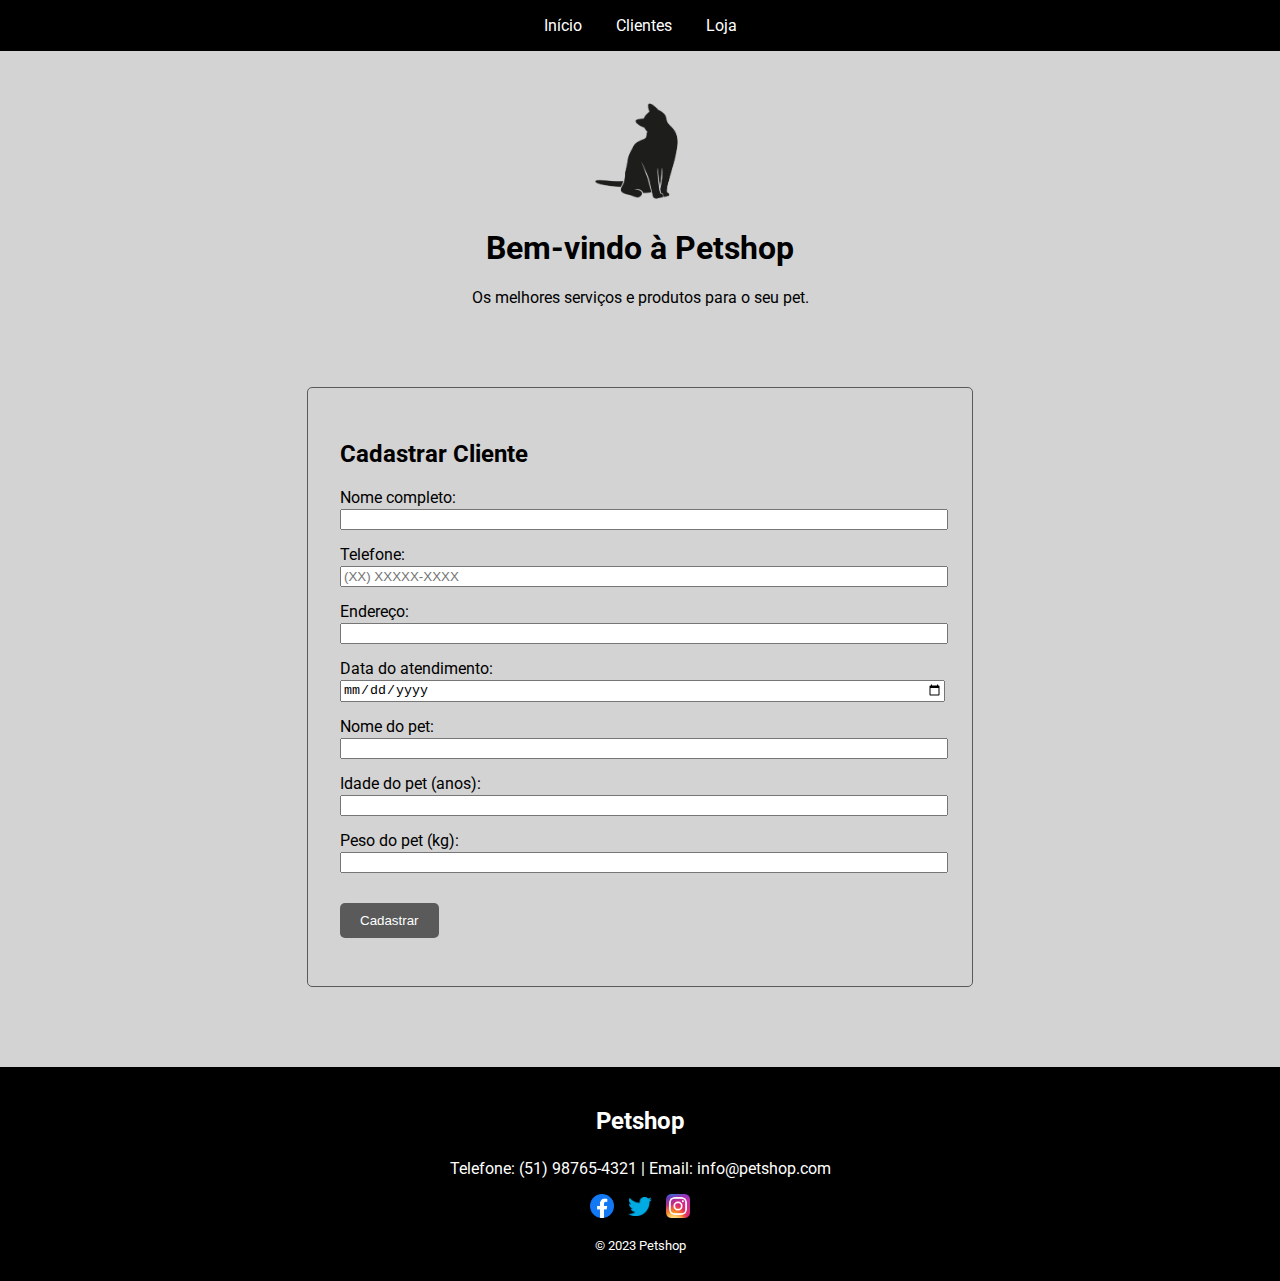
<file: index.html>
<!DOCTYPE html>
<html lang="pt-BR">
<head>
    <meta charset="UTF-8">
    <meta name="viewport" content="width=device-width, initial-scale=1.0">
    <link rel="stylesheet" href="styles.css">
    <link rel="preconnect" href="https://fonts.googleapis.com">
    <link rel="preconnect" href="https://fonts.gstatic.com" crossorigin>
    <link href="https://fonts.googleapis.com/css2?family=Roboto:ital,wght@0,100;0,300;0,400;0,500;0,700;0,900;1,100;1,300;1,400;1,500;1,700;1,900&display=swap" rel="stylesheet">
    <title>Petshop - Início</title>
</head>
<body>
    <nav>
        <a href="index.html">Início</a>
        <a href="clientes.html">Clientes</a>
        <a href="loja.html">Loja</a>
    </nav>
    
    <div class="main-content">

        <section id="presentation">
            <img src="logo.png" alt="Logo da Petshop">
            <h1>Bem-vindo à Petshop</h1>
            <p>Os melhores serviços e produtos para o seu pet.</p>
        </section>

        <section id="form-section">
            <h2>Cadastrar Cliente</h2>
            <form id="client-form">
                <label for="fullname">Nome completo:</label>
                <input type="text" id="fullname" name="fullname" required>
                
                <label for="phone">Telefone:</label>
                <input type="tel" id="phone" name="phone" placeholder="(XX) XXXXX-XXXX" required>
                
                <label for="address">Endereço:</label>
                <input type="text" id="address" name="address" required>
                
                <label for="date">Data do atendimento:</label>
                <input type="date" id="date" name="date" required>
                
                <label for="petname">Nome do pet:</label>
                <input type="text" id="petname" name="petname" required>
                
                <label for="petage">Idade do pet (anos):</label>
                <input type="number" id="petage" name="petage" required>
                
                <label for="petweight">Peso do pet (kg):</label>
                <input type="number" id="petweight" name="petweight" required>

                <button type="submit">Cadastrar</button>
            </form>
            <p id="message"></p>
        </section>
        
    </div>

    <footer>
        <div class="footer-content">
            <p class="company-name">Petshop</p>
            <p class="contact-info">Telefone: (51) 98765-4321 | Email: info@petshop.com</p>
            <div class="social-media-links">
                <a href="https://www.facebook.com" target="_blank"><img src="facebook.png" alt="Facebook"></a>
                <a href="https://www.twitter.com" target="_blank"><img src="twitter.png" alt="Twitter" style="margin-bottom: 1.5px;"></a>
                <a href="https://www.instagram.com" target="_blank"><img src="instagram.png" alt="Instagram"></a>
            </div>
            <p class="copyright-info">© 2023 Petshop</p>
        </div>
    </footer>

    <script src="script.js"></script>
</body>
</html>
</file>
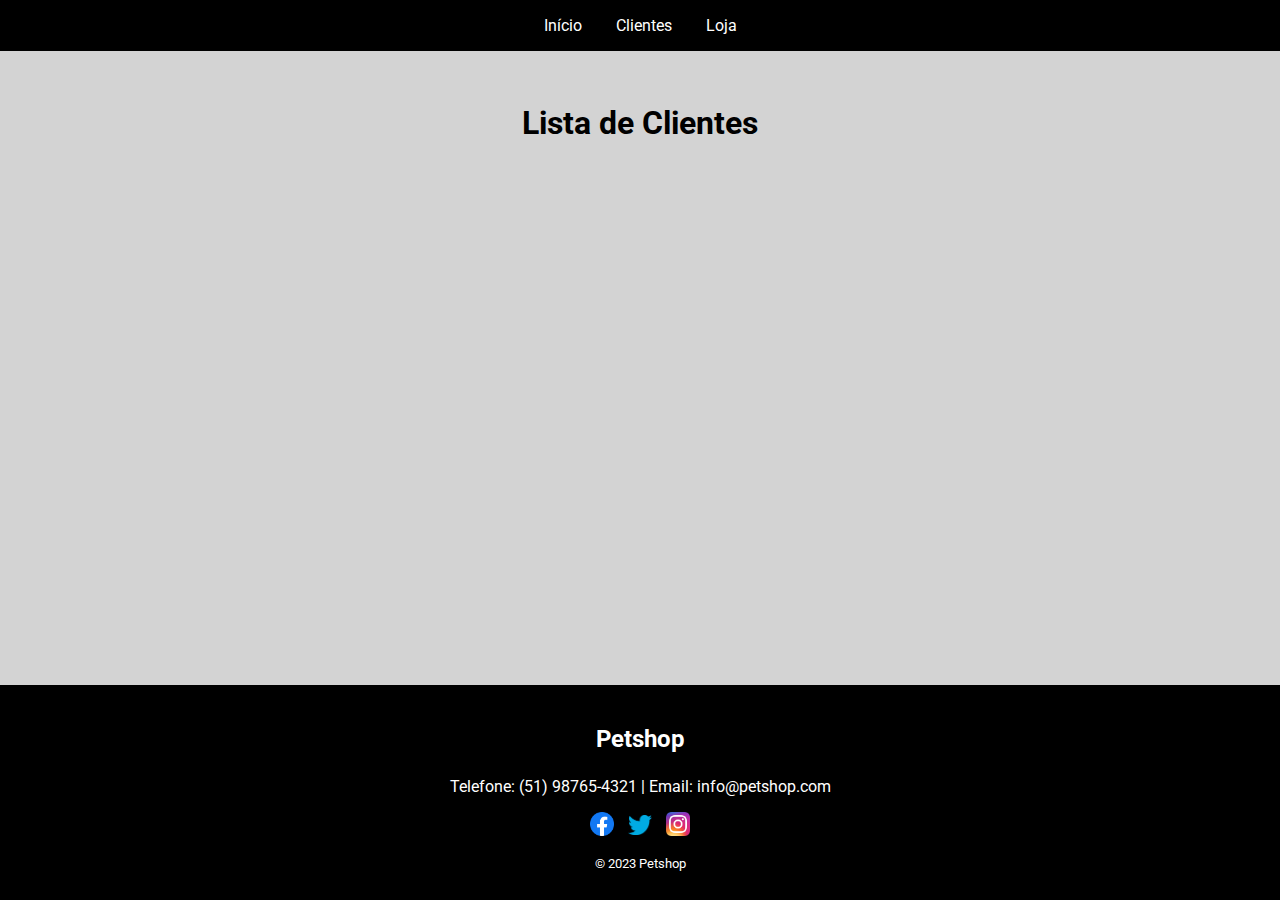
<file: clientes.html>
<!DOCTYPE html>
<html lang="pt-BR">
<head>
    <meta charset="UTF-8">
    <meta name="viewport" content="width=device-width, initial-scale=1.0">
    <title>Clientes - Petshop</title>
    <link rel="stylesheet" href="styles.css">
    <link rel="preconnect" href="https://fonts.googleapis.com">
    <link rel="preconnect" href="https://fonts.gstatic.com" crossorigin>
    <link href="https://fonts.googleapis.com/css2?family=Roboto:ital,wght@0,100;0,300;0,400;0,500;0,700;0,900;1,100;1,300;1,400;1,500;1,700;1,900&display=swap" rel="stylesheet">
    <script src="clientes.js" defer></script>
</head>
<body>

    <nav>
        <a href="index.html">Início</a>
        <a href="clientes.html">Clientes</a>
        <a href="loja.html">Loja</a>
    </nav>

    <div class="main-content">

        <section id="presentation">
            <h1>Lista de Clientes</h1>
        </section>

        <section id="client-list">
        </section>

        <div id="client-modal" class="modal">
            <div class="modal-content">
                <span class="close-button">×</span>
            </div>
        </div>

    </div>


    <footer>
        <div class="footer-content">
            <p class="company-name">Petshop</p>
            <p class="contact-info">Telefone: (51) 98765-4321 | Email: info@petshop.com</p>
            <div class="social-media-links">
                <a href="https://www.facebook.com" target="_blank"><img src="facebook.png" alt="Facebook"></a>
                <a href="https://www.twitter.com" target="_blank"><img src="twitter.png" alt="Twitter" style="margin-bottom: 1.5px;"></a>
                <a href="https://www.instagram.com" target="_blank"><img src="instagram.png" alt="Instagram"></a>
            </div>
            <p class="copyright-info">© 2023 Petshop</p>
        </div>
    </footer>

</body>
</html>
</file>
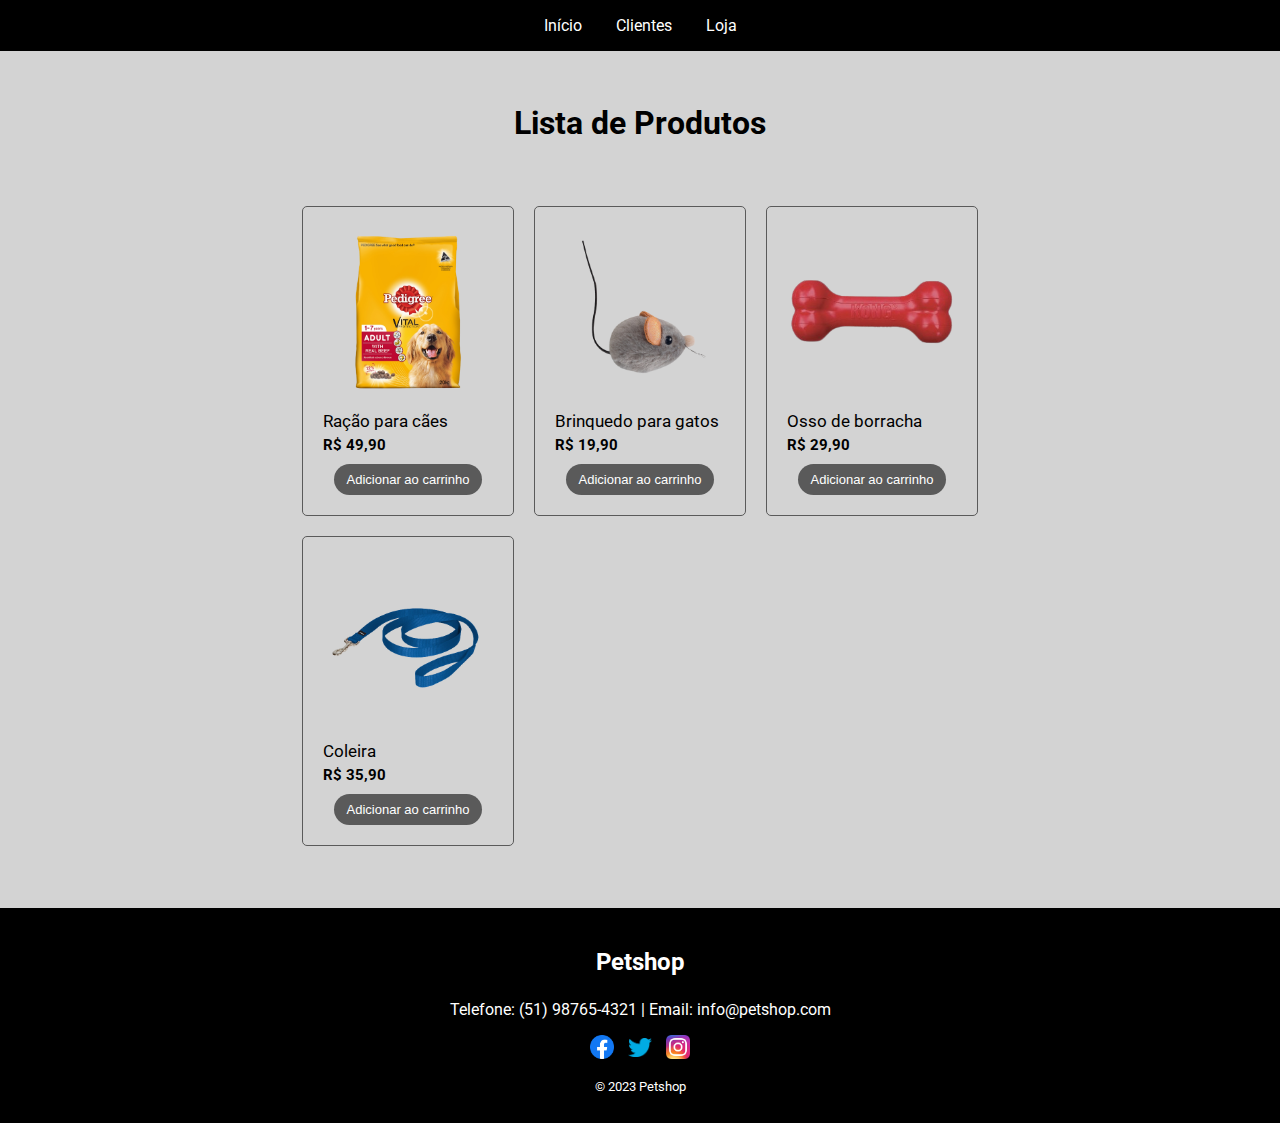
<file: loja.html>
<!DOCTYPE html>
<html lang="pt-BR">
<head>
    <meta charset="UTF-8">
    <meta name="viewport" content="width=device-width, initial-scale=1.0">
    <title>Loja - Petshop</title>
    <link rel="stylesheet" href="styles.css">
    <link rel="preconnect" href="https://fonts.googleapis.com">
    <link rel="preconnect" href="https://fonts.gstatic.com" crossorigin>
    <link href="https://fonts.googleapis.com/css2?family=Roboto:ital,wght@0,100;0,300;0,400;0,500;0,700;0,900;1,100;1,300;1,400;1,500;1,700;1,900&display=swap" rel="stylesheet">
    <script src="loja.js" defer></script>
</head>
<body>
    <nav>
        <a href="index.html">Início</a>
        <a href="clientes.html">Clientes</a>
        <a href="loja.html">Loja</a>
    </nav>

    <div class="main-content">

        <section id="presentation">
            <h1>Lista de Produtos</h1>
        </section>

        <section id="product-list">
        </section>

        <div id="notification">
            Produto adicionado ao carrinho!
        </div>
        
    </div>

    <footer>
        <div class="footer-content">
            <p class="company-name">Petshop</p>
            <p class="contact-info">Telefone: (51) 98765-4321 | Email: info@petshop.com</p>
            <div class="social-media-links">
                <a href="https://www.facebook.com" target="_blank"><img src="facebook.png" alt="Facebook"></a>
                <a href="https://www.twitter.com" target="_blank"><img src="twitter.png" alt="Twitter" style="margin-bottom: 1.5px;"></a>
                <a href="https://www.instagram.com" target="_blank"><img src="instagram.png" alt="Instagram"></a>
            </div>
            <p class="copyright-info">© 2023 Petshop</p>
        </div>
    </footer>

</body>
</html>
</file>
<file: styles.css>
body {
    font-family: 'Roboto', sans-serif;
    margin: 0;
    padding: 0;
    background-color: lightgray;
    display: flex;
    flex-direction: column;
    min-height: 100vh;
}

nav {
    background-color: black;
    padding: 1em;
    text-align: center;
}

nav a {
    color: white;
    margin: 0 15px;
    text-decoration: none;
}

nav a:hover {
    text-decoration: underline;
}

.main-content {
    flex-grow: 1;
    display: flex;
    flex-direction: column;
}

#presentation {
    text-align: center;
    padding: 2em 0;
}

#presentation img {
    width: 100px;
    height: auto;
    margin-top: 1em;
}

#form-section {
    width: calc(100% - 85px);
    max-width: 600px;
    margin: 2em auto 80px;
    padding: 2em;
    border: 1px solid #5a5a5a;
    border-radius: 5px;
}

form label, form input {
    display: block;
    width: 100%;
    }

form label {
    margin-bottom: 2px;
}

form input {
    margin-bottom: 15px;
}

form button {
    background-color: #5a5a5a;
    color: white;
    border: none;
    padding: 10px 20px;
    border-radius: 5px;
    cursor: pointer;
    margin-top: 15px;
}

form button:hover {
    background-color: #303030;
}

header {
    max-width: 696px;
    align-self: center;
}

#client-list, #product-list {
    display: flex;
    flex-wrap: wrap;
    max-width: 696px;
    align-self: center;
    }

    
@media (max-width: 695px) {
    #client-list, #product-list {
        max-width: 464px;
    }
}

@media (max-width: 463px) {
    #client-list, #product-list {
        justify-content: center;
    }
}

#client-list { 
    margin-bottom: 52px;
}

#client-list .card {
    border: 1px solid #5a5a5a;
    padding: 20px;
    margin: 10px;
    cursor: pointer;
    transition: 0.3s;
    width: 170px;
    text-align: center;
    border-radius: 5px;
}

#client-list .card:hover {
    box-shadow: 0 4px 8px rgba(0, 0, 0, 0.1), 0 6px 20px rgba(0, 0, 0, 0.15);
}

.modal {
    display: none;
    position: fixed;
    top: 0;
    left: 0;
    width: 100%;
    height: 100%;
    background-color: rgba(0,0,0,0.5);
}

.modal-content {
    background-color: #fff;
    margin: 15% auto;
    padding: 20px;
    max-width: 300px;
}

.close-button {
    color: #aaa;
    float: right;
    font-size: 28px;
    cursor: pointer;
}

#product-list { 
    margin-bottom: 52px;
}

#product-list .card {
    border: 1px solid #5a5a5a;
    padding: 20px;
    margin: 10px;
    width: 170px;
    text-align: center;
    border-radius: 5px;
}

#product-list img {
    width: 170px;
    height: 170px;
    object-fit: fill;
}

#product-list .product-name {
    font-size: 17px;
    text-align: left;
    margin: 10px 0 5px;
}

#product-list .product-price {
    font-size: 15px;
    text-align: left;
    margin: 0 0 10px 0;
    font-weight: bold;
}

#product-list button {
    font-size: 13px;
    padding: 8px 13px;
    color: #fff;
    background-color: #5a5a5a;
    border: none;
    border-radius: 25px;
    cursor: pointer;
    transition: background-color 0.3s ease;
}

#product-list button:hover {
    background-color: #303030;
}

#notification {
    display: none;
    position: fixed;
    bottom: 20px;
    left: 50%;
    transform: translateX(-50%);
    background-color: #4CAF50;
    color: white;
    padding: 10px 20px;
    border-radius: 5px;
    box-shadow: 0 4px 8px rgba(0, 0, 0, 0.1);
}

footer {
    background-color: black;
    color: white;
    font-family: 'Roboto', sans-serif;
    padding: 1em;
    text-align: center;
}

.footer-content {
    max-width: 600px;
    margin: 0 auto;
}

.company-name {
    font-size: 1.5em;
    font-weight: bold;
}

.contact-info {
    margin: 0.5em 0;
}

.social-media-links {
    margin: 1em 0;
}

.social-media-links a {
    margin: 0 5px;
}

.social-media-links img {
    width: 24px;
    height: auto;
}

.copyright-info {
    font-size: 0.8em;
}
</file>
